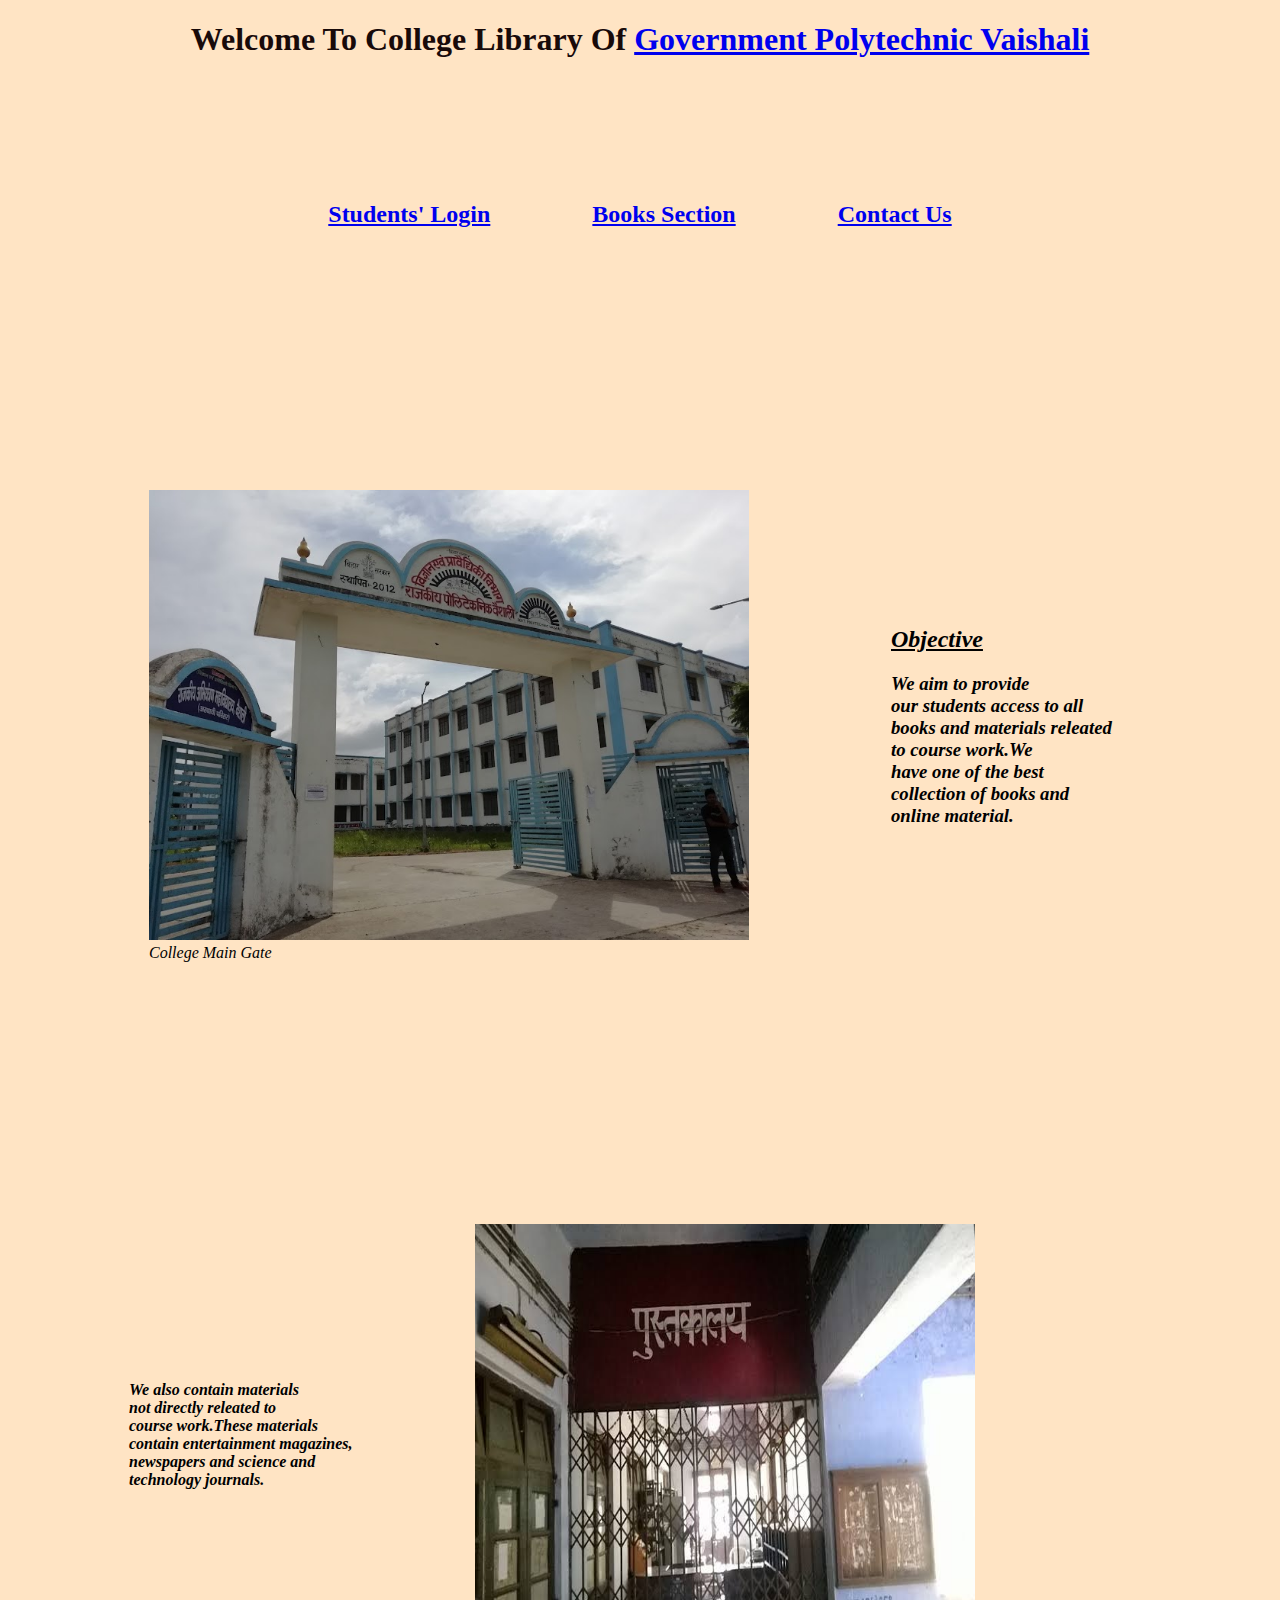
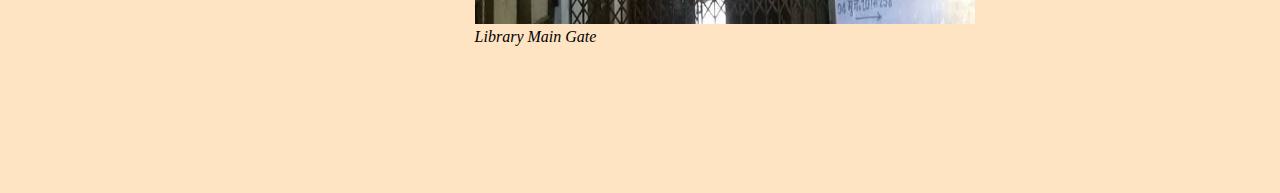
<file: index.html>
<!DOCTYPE html>
<html lang="en">
<head>
    <meta charset="UTF-8">
    
    <title>Library</title>
    <link rel="stylesheet" href="CollegeDesign.css">
</head>
<body>



    <h1>Welcome To College Library Of <a href="https://www.gpvaishali.org/">Government Polytechnic Vaishali</a></h1>
    <table cellspacing="100" class="toy">
        <tr>
            <td><a href="login.html"><h2>Students' Login</h2></a></td>
            <td><a href="book.html"><h2>Books Section</h2></a></td>
            <td><a href="contact.html"><h2>Contact Us</h2></a></td>
        </tr>
    </table>
    <table cellspacing="140">
        <tr>
            <td>
                <img src="college.jpeg" alt="Vaishali-Polytechnic-college" height="450" width="600" >
                <br><i>College Main Gate</i>
            </td>
            <td>
                <h2> <i><u>Objective</u></i></h2>
                <h3><p><em>We aim to provide<br>our students access to all<br>books and materials releated<br>to 
                course work.We <br>have one of the best <br>collection of books and<br>online material.</em></p></h3>

            </td>
        </tr>
        
    </table>
    <table cellspacing="120">
        <tr>
            <td><b><p><em>We also contain materials<br>not directly releated to
            <br>course work.These materials <br>contain entertainment magazines,<br>
            newspapers and science and<br>technology journals.</em></p></b>
            </td>
            <td>
                <img src="library1.jpeg" alt="library-main-gate" height="400" width="500">
                <br><i>Library Main Gate</i>
            </td>
        </tr>
    </table>


    
    <br>
    
    
    
</body>
</html>
</file>
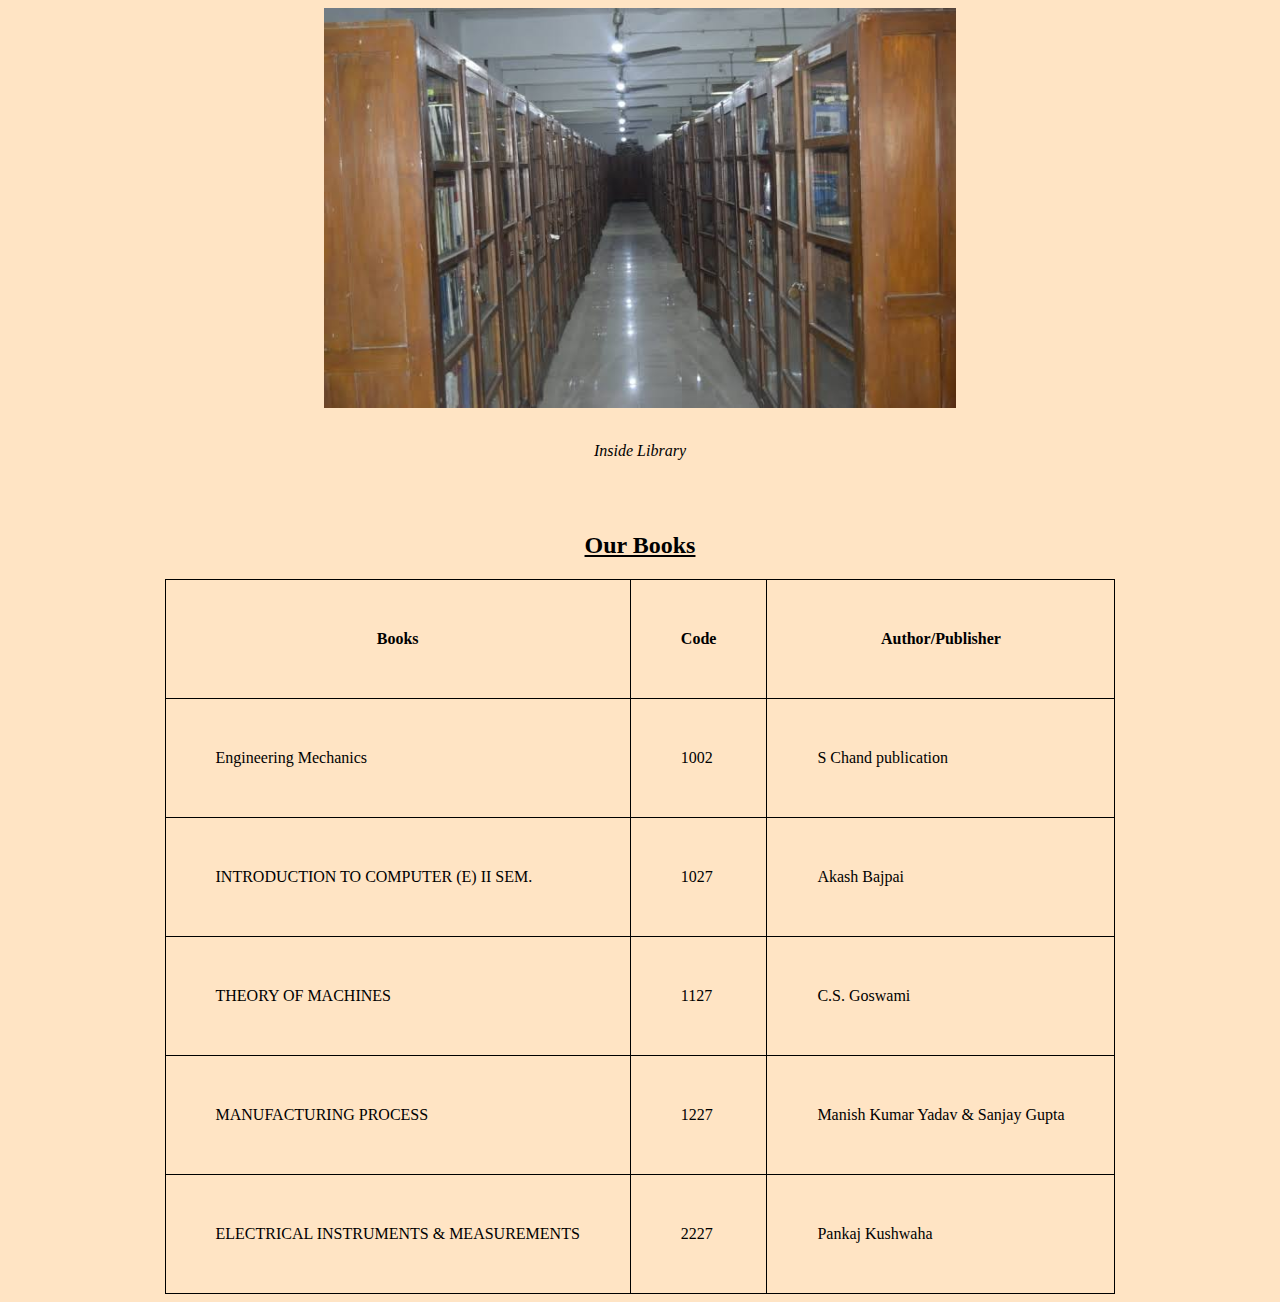
<file: book.html>
<!DOCTYPE html>
<html lang="en">
<head>
    <meta charset="UTF-8">
    
    <title>Library-books</title>
    <link rel="stylesheet" href="CollegeDesign.css">
    <style>
        table,th, td{
    border: 1px solid black;
    border-collapse: collapse;
    padding: 50px;
}
    </style>
</head>
<body>
    <img src="library2.jpeg" alt="library-inside" class="center" height="400" width="500">
    <br><p class="apple"><i>Inside Library</i></p>
    <br>
    <br>
    <p ><h2 class="apple"><u>Our Books</u></h2></p>
    <table class="toy" >
        <thead>
            <tr>
                <th>
                    Books
                </th>
                <th>Code</th>
                <th>Author/Publisher</th>
            </tr>
        </thead>
        <tbody>
            <tr>
                <td>
                    Engineering Mechanics
                </td>
                <td>
                    1002
                </td>
                <td>
                    S Chand publication
                </td>
            </tr>
            <tr>
                <td>
                    INTRODUCTION TO COMPUTER (E) II SEM.
                </td>
                <td>
                    1027
                </td>
                <td>
                    Akash Bajpai
                </td>
            </tr>
            <tr>
                <td>
                    THEORY OF MACHINES
                </td>
                <td>
                    1127
                </td>
                <td>
                    C.S. Goswami
                </td>
            </tr>
            <tr>
                <td>
                    MANUFACTURING PROCESS
                </td>
                <td>
                    1227
                </td>
                <td>
                    Manish Kumar Yadav & Sanjay Gupta
                </td>
            </tr>
            <tr>
                <td>
                    ELECTRICAL INSTRUMENTS & MEASUREMENTS
                </td>
                <td>
                    2227
                </td>
                <td>
                    Pankaj Kushwaha
                </td>
            </tr>
            
        </tbody>
    </table>
    
</body>
</html>
</file>
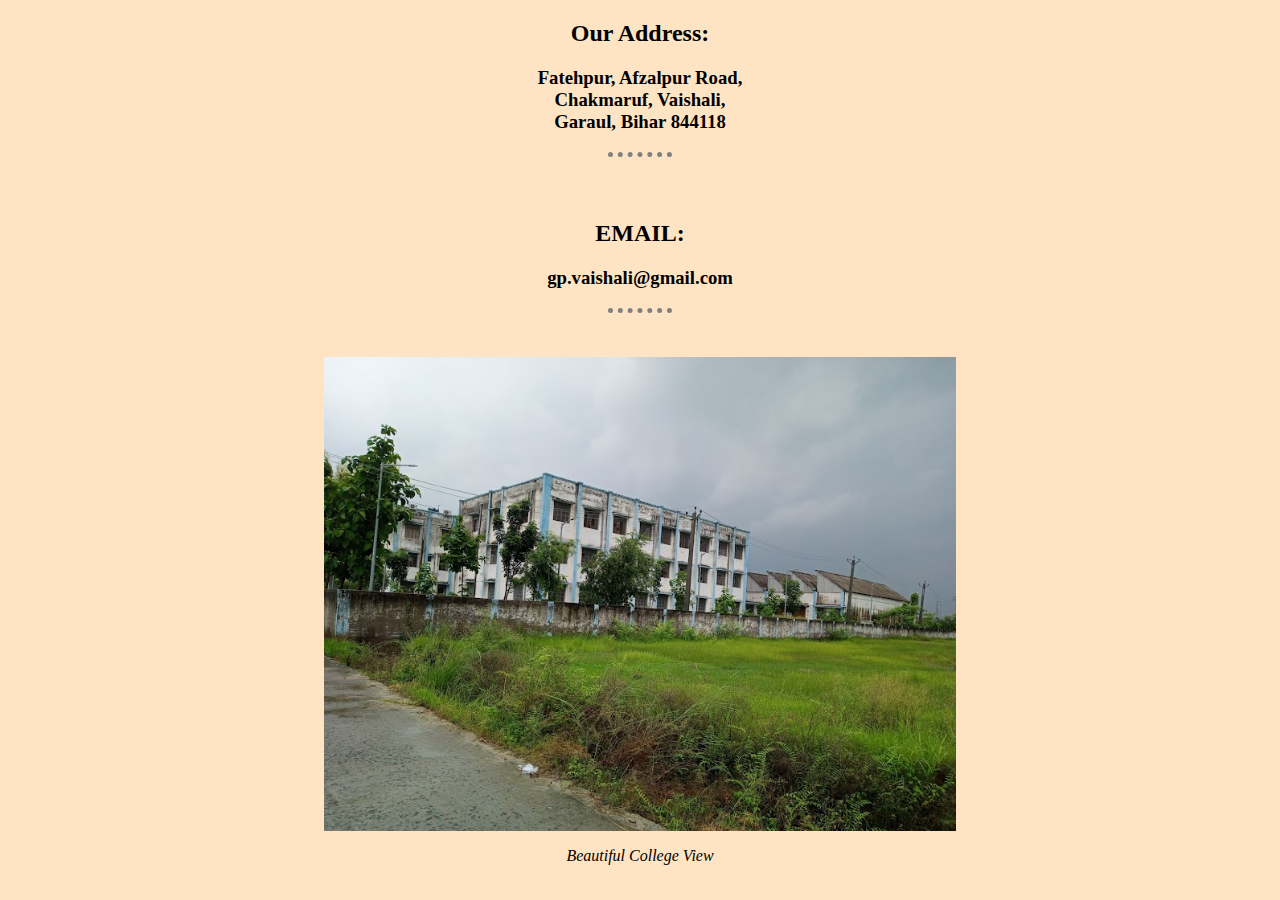
<file: contact.html>
<!DOCTYPE html>
<html lang="en">
<head>
    <meta charset="UTF-8">
    
    <title>College-contact</title>
    <link rel="stylesheet" href="CollegeDesign.css">
</head>
<body>
    <h2  class="apple">Our Address:</h2>
    <h3 class="apple">Fatehpur, Afzalpur Road,<br>Chakmaruf, Vaishali,<br>Garaul, Bihar 844118</h3>
    <hr>
    <br>
    <br>
    <h2 class="apple">EMAIL: </h2>
    <h3 class="apple">gp.vaishali@gmail.com</h3>
    <hr>
    <br>
    <br>
    <img src="view.jpeg" alt="College-view" class="center">
    <p class="apple"><i>Beautiful College View</i></p>
    
</body>
</html>
</file>
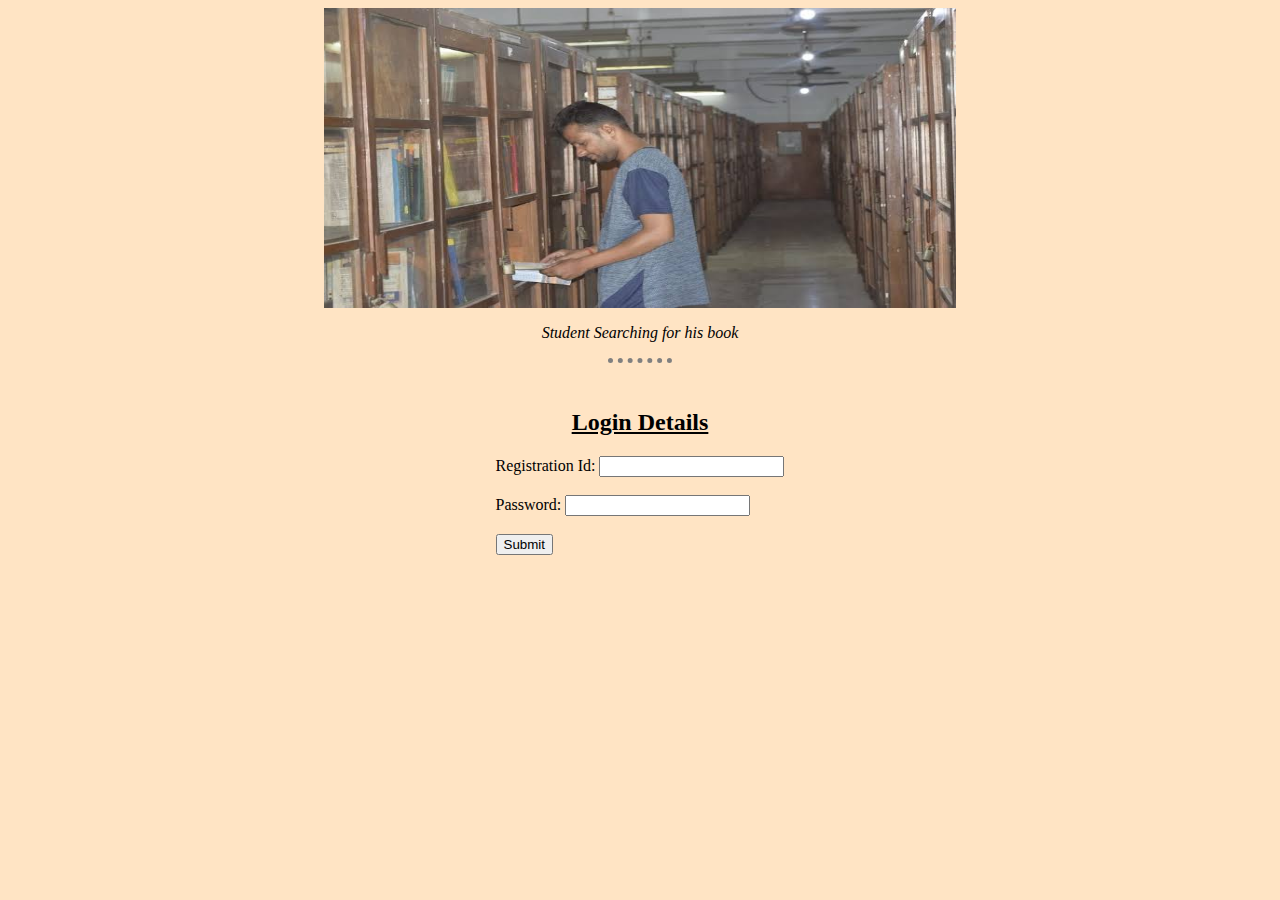
<file: login.html>
<!DOCTYPE html>
<html lang="en">
<head>
    <meta charset="UTF-8">
    
    <title>login-page</title>
    <link rel="stylesheet" href="CollegeDesign.css">
</head>
<body>
    <img src="studentlib.jpeg" alt="student-in-library" class="center" height="300" width="400">
    <p class="apple"><i>Student Searching for his book</i></p>
    <hr>
    <br>
    <h2 class="apple"><u>Login Details</u></h2>
    <div class="form-center">
        <form action="mailto:gp.vaishali@gmail.com">
          <label>Registration Id:</label>
          <input type="text" name="Registration id"><br>
          <br>
          <label>Password:</label>
          <input type="password" name="Password"><br><br>
          <input type="submit">
        </form>		
      </div>
    
</body>
</html>
</file>
<file: CollegeDesign.css>
body{
    background-color: bisque;
}
h1{
    text-align: center;
    color: #180A0A;
}

hr{
    border-style: dotted none none;
    border-width: 5px;
    width: 5%;
}



.toy{
    margin-left: auto;
    margin-right: auto;
}

.apple{
    text-align: center;
}

.center{
    display: block;
    margin-left: auto;
    margin-right: auto;
    width: 50%;
}

.form-center {
    display:flex;
    justify-content: center;
  }
</file>
